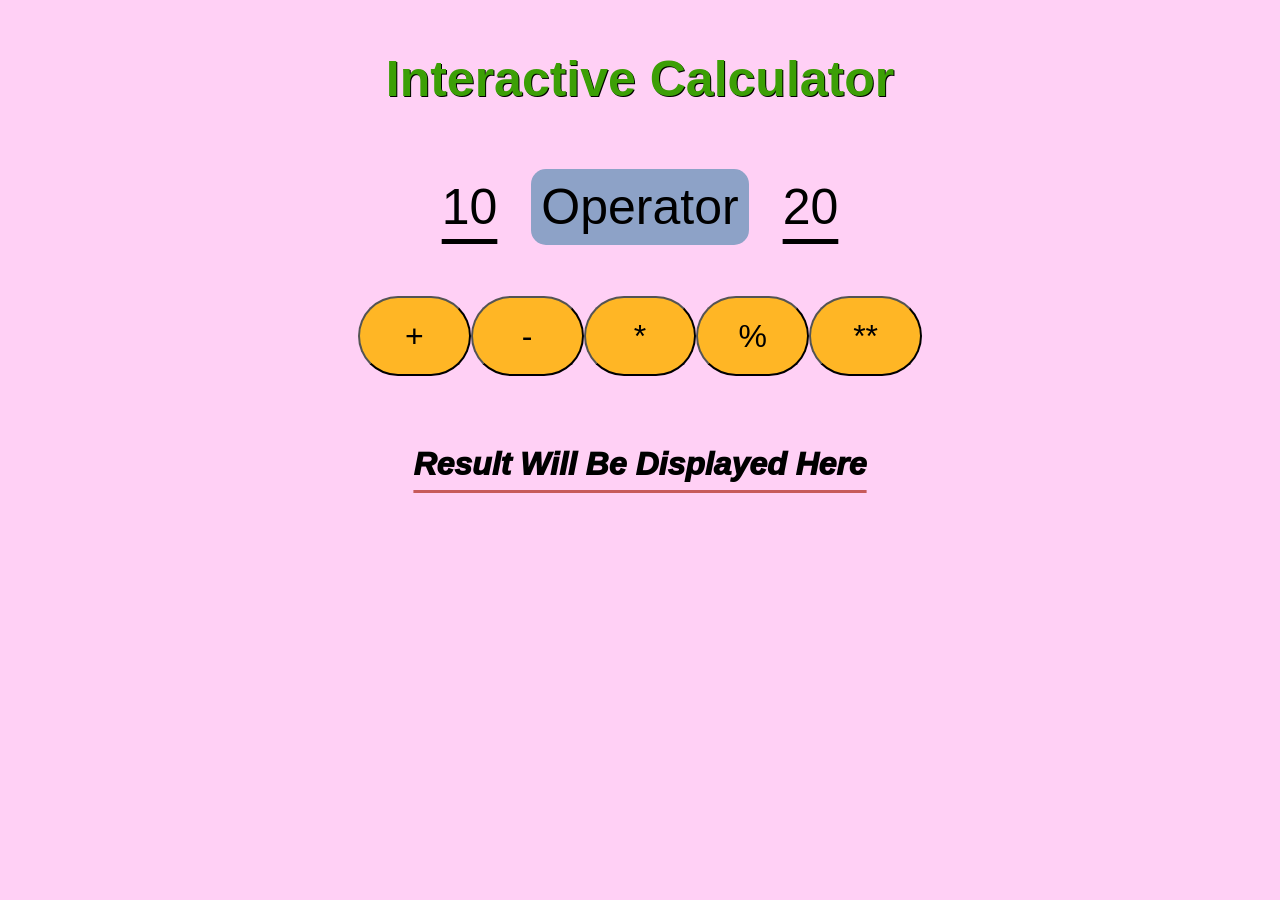
<file: index.html>
<!DOCTYPE html>
<html lang="en">
<head>
    <meta charset="UTF-8">
    <meta http-equiv="X-UA-Compatible" content="IE=edge">
    <meta name="viewport" content="width=device-width, initial-scale=1.0">
    <title>Document</title>
    <link rel="stylesheet" href="style.css">
</head>
<body>
    <h1>Interactive Calculator</h1>
    <div class="ele">
        <span id="num-el">10</span>
        <span id="sign">Operator</span>
        <span id="num-el">20</span>
    </div>
    <div class="main">
        <button id="add" onclick="add()">+</button>
        <button id="sub" onclick="sub()">-</button>
        <button id="mul" onclick="mul()">*</button>
        <button id="mod" onclick="mod()">%</button>
        <button id="exp" onclick="exp()">**</button>
    </div>
    <span id="final">Result Will Be Displayed Here</span>
    <script src ="index.js"></script>
</body>
</html>
</file>
<file: style.css>
body{
    text-align: center;
    background-color: rgb(255, 208, 245);
    
}
h1{
    margin-top: 50px ;
    margin-bottom: 70px;
    font-family:'Gill Sans', 'Gill Sans MT', Calibri, 'Trebuchet MS', sans-serif;
    color: rgb(60, 159, 6);
    text-shadow: 1px 1px rgb(0, 0, 0);
    font-size: 50px;
}
button{
    width: 150px;
    height: 80px;
    font-size: xx-large;
    background-color: rgb(255, 182, 37);
    border-radius: 40px;
}
.main{
    display: flex;
    flex-direction: row;
    justify-content: space-between;
    margin-top: 60px;
    margin-bottom:70px;
    margin-left: 350px;
    margin-right: 350px;
}
span{
    font-size: xx-large;
    font-family:'Trebuchet MS', 'Lucida Sans Unicode', 'Lucida Grande', 'Lucida Sans', Arial, sans-serif
}

h2{
    color: rgb(237, 191, 7);
    word-spacing: 7px;
}
#num-el{
    text-decoration: underline rgb(0, 0, 0);
    text-underline-offset: 15px;
    word-spacing: 20px;
    font-size: 50px;
}
.ele{
    word-spacing: 30px;
}
#sign{
    color: rgb(0, 0, 0);
    font-size: 50px;
    background-color: rgb(141, 162, 199);
    padding: 10px;
    border-radius: 15px;
}
#final {
    text-decoration: underline rgb(199, 90, 90) ;
    font-style: italic;
    text-underline-offset: 15px;
    font-weight: 1000;
}
</file>
